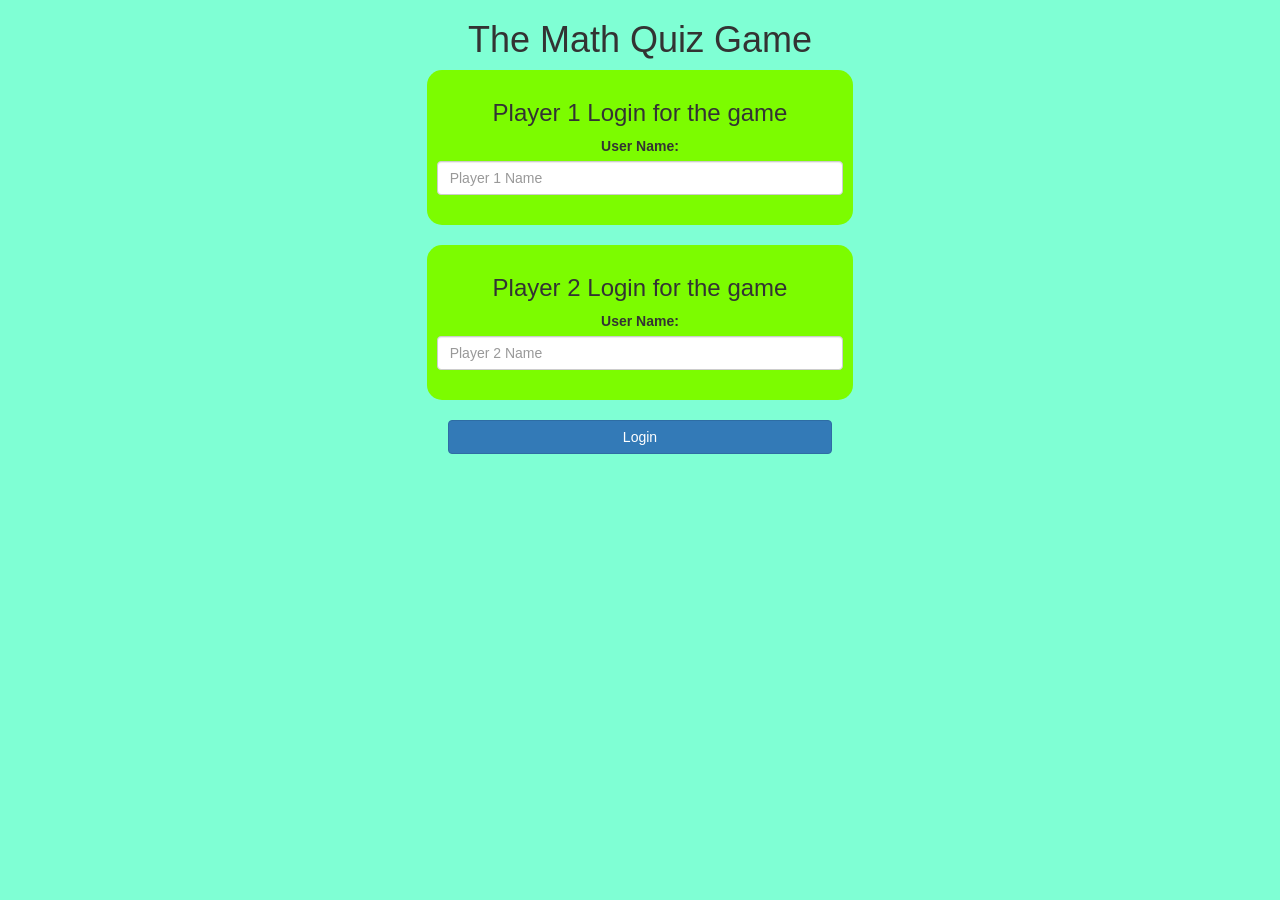
<file: index.html>
<html>
<head>
	<title>The Math Quiz Game</title>

<meta name="viewport" content="width=device-width, initial-scale=1">
<link rel="stylesheet" href="https://maxcdn.bootstrapcdn.com/bootstrap/3.4.0/css/bootstrap.min.css">
<script src="https://ajax.googleapis.com/ajax/libs/jquery/3.4.1/jquery.min.js"></script>
<script src="https://maxcdn.bootstrapcdn.com/bootstrap/3.4.0/js/bootstrap.min.js"></script>

<link rel="stylesheet" type="text/css" href="game.css">

<script src="game_login.js"></script>
</head>
<body>
	<center>
		<h1>The Math Quiz Game</h1>


  <div class="col-lg-4 col-sm-8 col-xs-11 login_div1">
	<h3>Player 1 Login for the game</h3>
	<label>User Name:</label>
	<input type="text" id="player1_name_input" class="form-control" placeholder="Player 1 Name">
	<br>
</div>

<br>
<div class="col-lg-4 col-sm-8 col-xs-11 login_div2">
	<h3>Player 2 Login for the game</h3>
	<label>User Name:</label>
	<input type="text" id="player2_name_input" class="form-control" placeholder="Player 2 Name">
	<br>
</div>
<br>
<button style="width: 30%" class="btn btn-primary" onclick="addUser();">Login</button>

	</center>
</body>
</html>
</file>
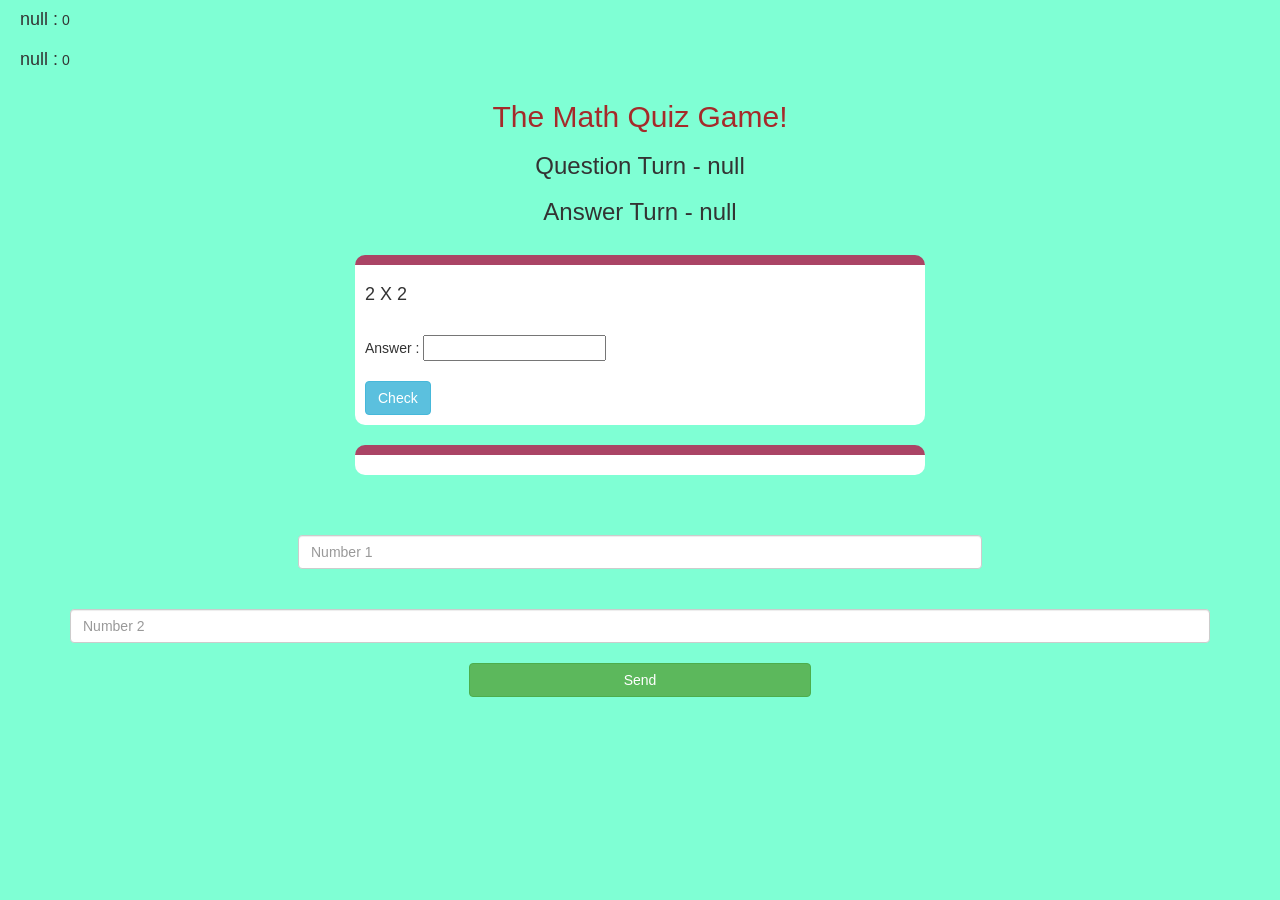
<file: game_page.html>
<html>
<head>
	<title>Guess The Word</title>

<meta name="viewport" content="width=device-width, initial-scale=1">
<link rel="stylesheet" href="https://maxcdn.bootstrapcdn.com/bootstrap/3.4.0/css/bootstrap.min.css">
<script src="https://ajax.googleapis.com/ajax/libs/jquery/3.4.1/jquery.min.js"></script>
<script src="https://maxcdn.bootstrapcdn.com/bootstrap/3.4.0/js/bootstrap.min.js"></script>

<link rel="stylesheet" type="text/css" href="game.css">


</head>
<body>
    <h4 id="player1_name"></h4> <span id="player1_score"></span>
    <br>
    <h4 id="player2_name"></h4> <span id="player2_score"></span>

    <div class="container">
        <center>
            <h2 style="color: brown;">The Math Quiz Game!</h2>
            <h3 id="player_question">Question Turn</h3>
            <h3 id="player_answer">Answer Turn</h3>
            <br>
            <div id="output" class="col-lg-6">
                <h4>2 X 2</h4>
                <br>Answer :
            <input type="text" id="input_check_box">
            <br>
            <br>
            <button class="btn btn-info" onclick="check()">Check</button>
            </div>
            <br>
            <div id="output" class="col-lg-6"></div>
            <br>
            <br>
            <br>
            <input type="text" id="word" class="form-control" placeholder="Number 1">
            <br>
            <br>
            <input type="text" id="word1" class="form-control" placeholder="Number 2">
            <br>
            <button onclick="send()" class="btn btn-success" style="width: 30%;">Send</button>
            <br>
        </center>
    </div>
    <script src="game.js"></script>
</body>
</html>
</file>
<file: game.css>
body
{
	background: aquamarine;
}

	.login_div1 , .login_div2
	{
		background: lawngreen;
		padding: 10px;
		float: none;
		border-radius: 15px;
	}


#player1_name , #player2_name
{
	display: inline-block;
	margin-left: 20px;
}
#word
{
	width: 60%;
}
#word_display
{
	letter-spacing: 5px;
}
#output
{
background: white;
border-radius: 10px;
border-top: 10px solid #AA4465;
padding: 10px;
float: none;
text-align: left;
}
</file>
